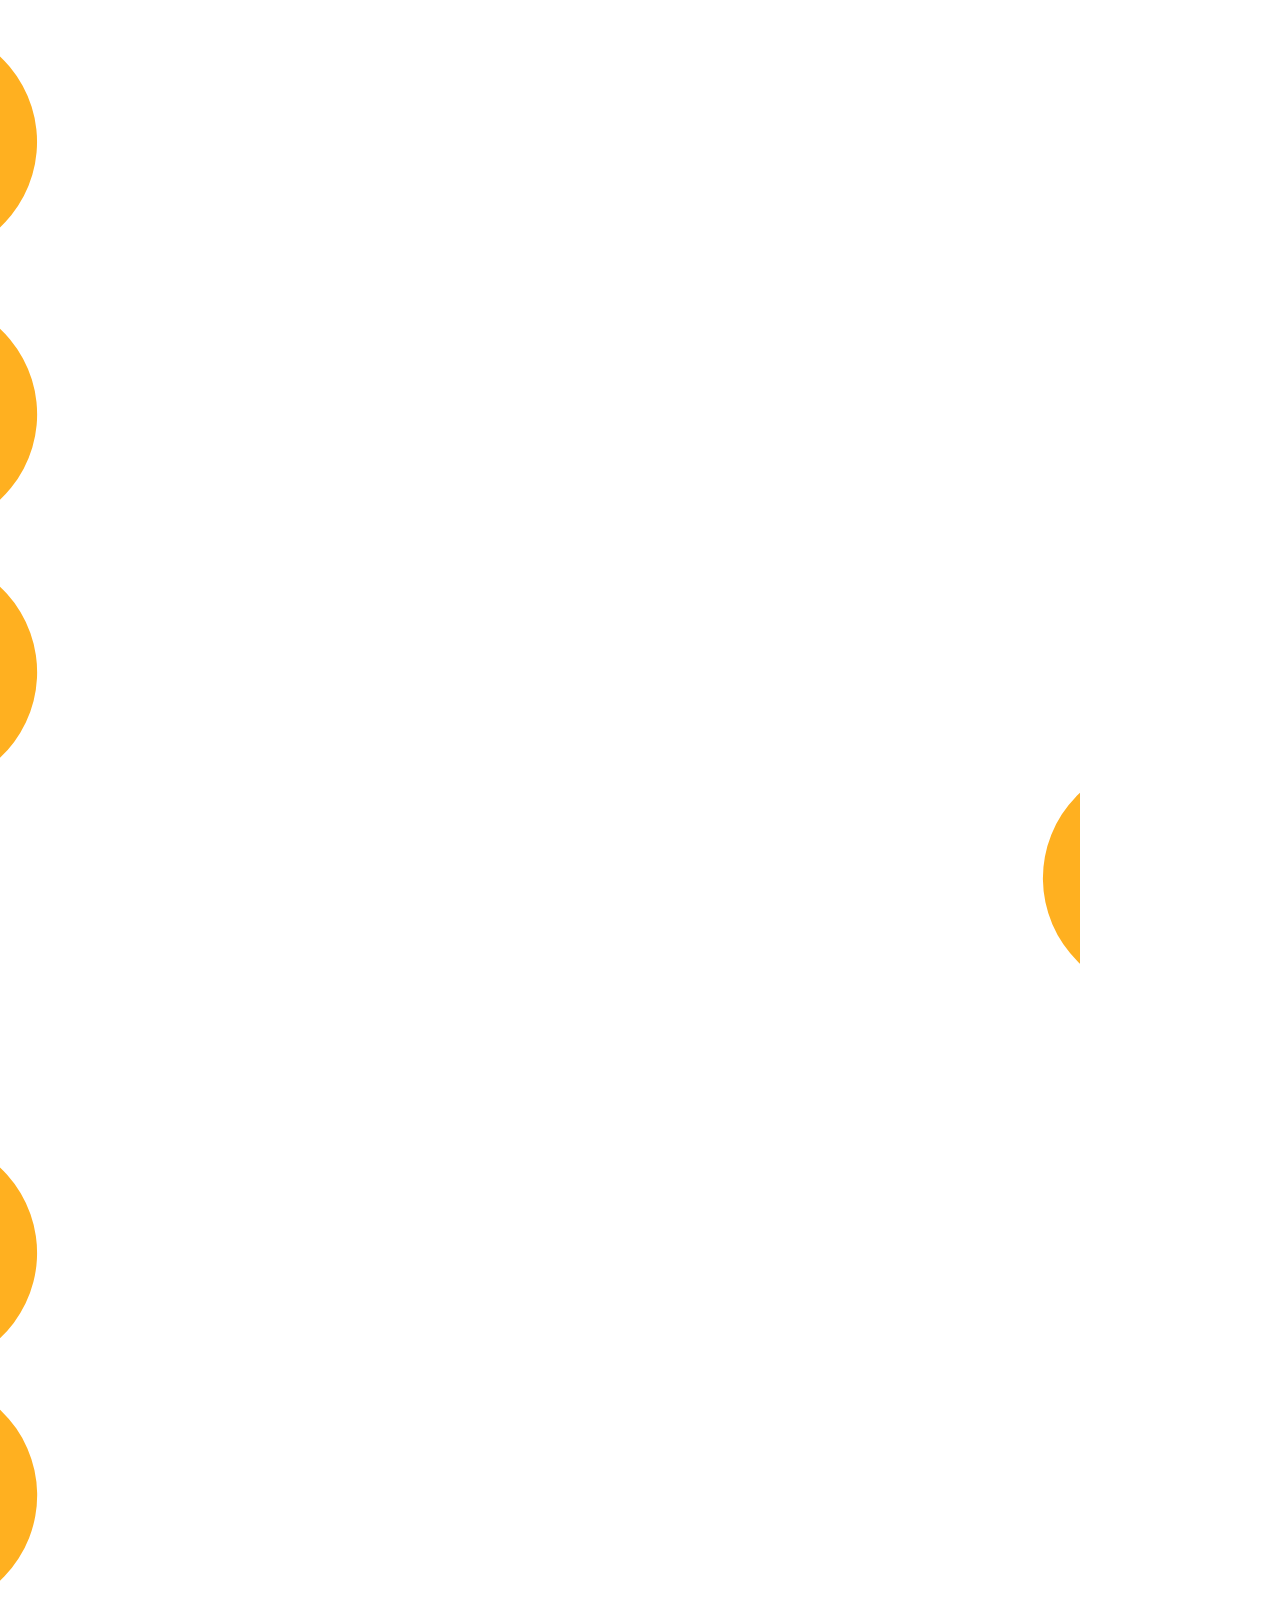
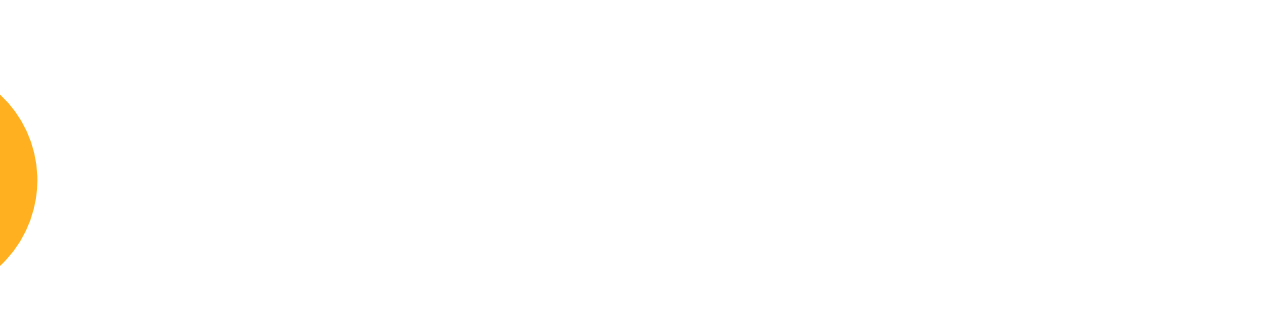
<file: skills/montage-crew/assets/templates/ar/ar-hw-scribble-transition.html>
<!-- hyperframes-registry-item: hw-scribble-transition -->
<!doctype html>
<!-- Modified from the HyperFrames registry item hw-scribble-transition (registry/blocks), (c) HeyGen / HyperFrames contributors, Apache License 2.0 (https://github.com/heygen-com/hyperframes, see NOTICES.md). Changes: Arabic/RTL adaptation (text, direction, fonts, timing). -->
<html lang="en">
  <head>
    <meta charset="utf-8" />
    <script src="https://cdn.jsdelivr.net/npm/gsap@3.14.2/dist/gsap.min.js" integrity="sha256-wXS/zlOnKUGNV6ithiXnJHx5OiL++OKFHjz6PenNgoA=" crossorigin="anonymous"></script>
    <style>
      *,
      *::before,
      *::after {
        margin: 0;
        padding: 0;
        box-sizing: border-box;
      }
      body {
        background: transparent;
        overflow: hidden;
      }
      #hw-st-root {
        /* Warm marker accent, consistent with the rest of the hw family.
           Override per use via CONFIG.color. */
        --hw-accent: #ffb020;

        position: relative;
        width: 1080px;
        height: 1920px;
        overflow: hidden;
        background: transparent;
      }
      #hw-st-svg {
        position: absolute;
        inset: 0;
        width: 100%;
        height: 100%;
      }
      #hw-st-svg path {
        fill: none;
        stroke: var(--hw-accent);
        stroke-linecap: round;
        stroke-linejoin: round;
      }
      /* solid backstop that guarantees full coverage at the midpoint */
      #hw-st-solid {
        position: absolute;
        inset: 0;
        background: var(--hw-accent);
        opacity: 0;
      }
    </style>
  </head>
  <body>
    <div
      id="hw-st-root"
      data-composition-id="hw-scribble-transition"
      data-start="0"
      data-duration="2.2"
      data-width="1080"
      data-height="1920"
    >
      <svg id="hw-st-svg" viewBox="0 0 1080 1920" data-layout-allow-overflow></svg>
      <div id="hw-st-solid"></div>
      <div
        id="hw-st-drv"
        class="clip"
        data-start="0"
        data-duration="2.2"
        data-track-index="0"
        style="position: absolute; width: 1px; height: 1px; opacity: 0; pointer-events: none"
      ></div>
    </div>
    <script>
      (function () {
        window.__timelines = window.__timelines || {};

        /* ---- published parameters ----
           Overlay-transition (the mk-clone-wall model): fat scribble strokes
           sweep across and cover the frame, a solid backstop guarantees full
           coverage at the midpoint (the host hard-cuts beneath, ~0.9-1.4s
           local), then everything clears. Place spanning the host's cut. */
        var CONFIG = {
          color: null, // css color; null = --hw-accent (warm marker)
          bands: 7, // horizontal scribble bands
          strokeScale: 1.0,
          seed: 17,
        };

        var W = 1080,
          H = 1920,
          DUR = 2.2;

        window.hwHash = function (n, seed) {
          var x = Math.sin(n * 127.1 + (seed || 1) * 311.7) * 43758.5453;
          return (x - Math.floor(x)) * 2 - 1;
        };

        var root = document.getElementById("hw-st-root");
        if (CONFIG.color) root.style.setProperty("--hw-accent", CONFIG.color);
        var NS = "http://www.w3.org/2000/svg";
        var svg = document.getElementById("hw-st-svg");

        /* fat zigzag bands, each covering a horizontal slice edge-to-edge */
        var bandH = H / CONFIG.bands;
        var paths = [];
        for (var b = 0; b < CONFIG.bands; b++) {
          var y0 = b * bandH + bandH / 2;
          var d = "M -80 " + (y0 + window.hwHash(b * 17, CONFIG.seed) * 20).toFixed(1);
          var zigs = 7;
          for (var i = 1; i <= zigs; i++) {
            var x = (W + 160) * (i / zigs) - 80;
            var y =
              y0 + (i % 2 ? -1 : 1) * bandH * 0.32 + window.hwHash(b * 17 + i, CONFIG.seed) * 16;
            d += " L " + x.toFixed(1) + " " + y.toFixed(1);
          }
          var p = document.createElementNS(NS, "path");
          p.setAttribute("d", d);
          p.setAttribute("stroke-width", Math.ceil(bandH * 0.85 * CONFIG.strokeScale));
          p.setAttribute("id", "hw-st-band-" + b);
          svg.appendChild(p);
          paths.push(p);
        }

        var tl = gsap.timeline({ paused: true });

        /* 0-0.85: bands scribble on (staggered, alternating direction) */
        paths.forEach(function (p, i) {
          var len = p.getTotalLength();
          gsap.set(p, { strokeDasharray: len, strokeDashoffset: i % 2 ? -len : len });
          tl.to(p, { strokeDashoffset: 0, duration: 0.55, ease: "power2.in" }, 0.04 * i);
        });
        /* 0.8: solid backstop snaps in beneath the finished scribble — full
           coverage guaranteed 0.85-1.35 (the host's cut window) */
        tl.to("#hw-st-solid", { opacity: 1, duration: 0.12, ease: "none" }, 0.8);

        /* 1.35-1.95: clear — bands scribble off the other way, backstop lifts */
        tl.to("#hw-st-solid", { opacity: 0, duration: 0.15, ease: "none" }, 1.42);
        paths.forEach(function (p, i) {
          var len = p.getTotalLength();
          tl.to(
            p,
            { strokeDashoffset: i % 2 ? len : -len, duration: 0.5, ease: "power2.out" },
            1.42 + 0.035 * i,
          );
        });

        /* hard kill the moment the last band clears (learning: kill roots
           when the final fade completes, not at DUR) */
        tl.set(root, { visibility: "hidden" }, 2.17);

        window.__timelines["hw-scribble-transition"] = tl;
      })();
    </script>
  </body>
</html>
</file>
